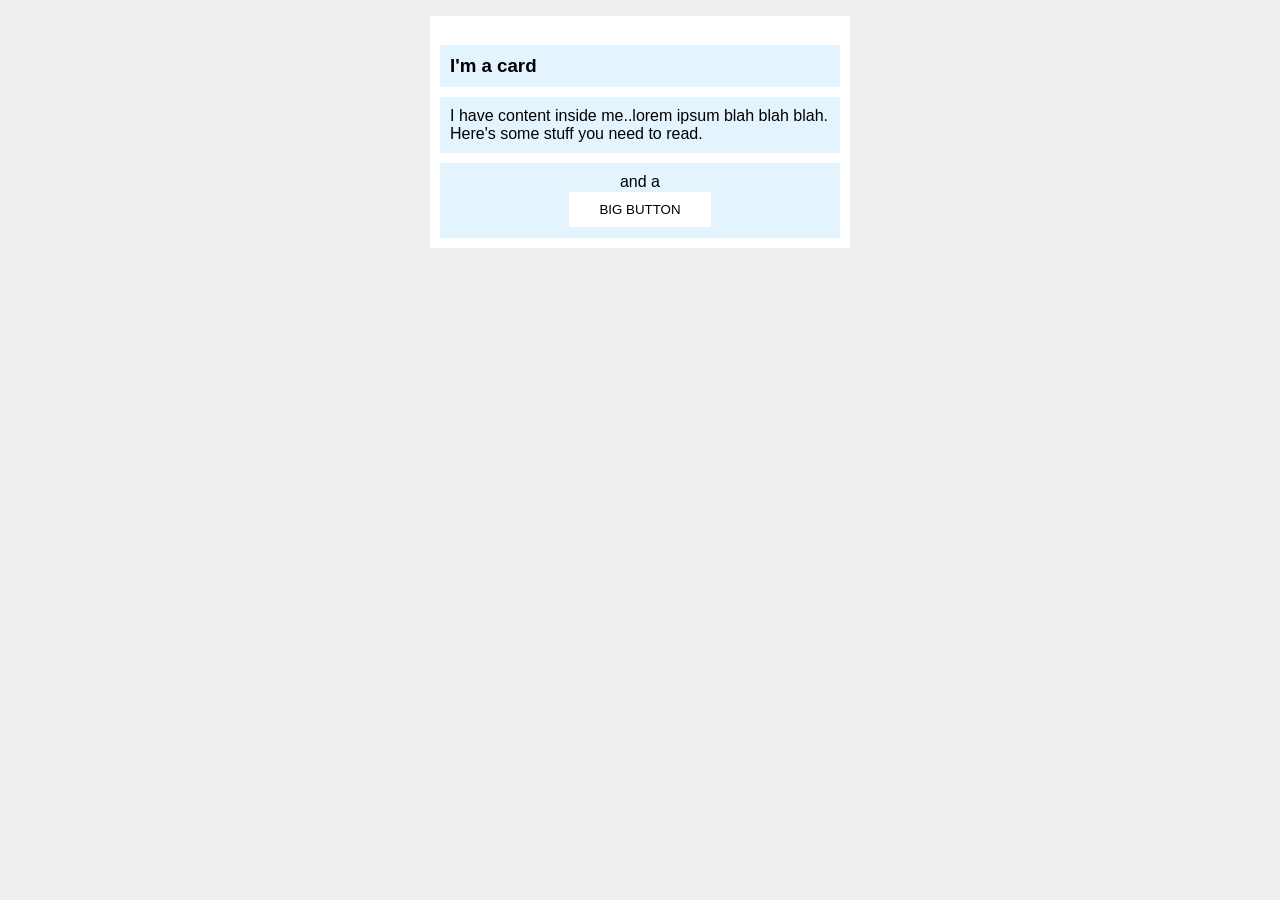
<file: foundations/block-and-inline/02-margin-and-padding-2/index.html>
<!DOCTYPE html>
<html lang="en">
  <head>
    <meta charset="UTF-8">
    <meta http-equiv="X-UA-Compatible" content="IE=edge">
    <meta name="viewport" content="width=device-width, initial-scale=1.0">
    <title>Margin and Padding exercise 2</title>
    <link rel="stylesheet" href="style.css">
  </head>
  <body>
    <div class="card">
      <h3 class="title">I'm a card</h3>
      <div class="content">I have content inside me..lorem ipsum blah blah blah. Here's some stuff you need to read.</div>
      <div class="button-container">and a <button>BIG BUTTON</button></div>
    </div>
  </body>
</html>
</file>
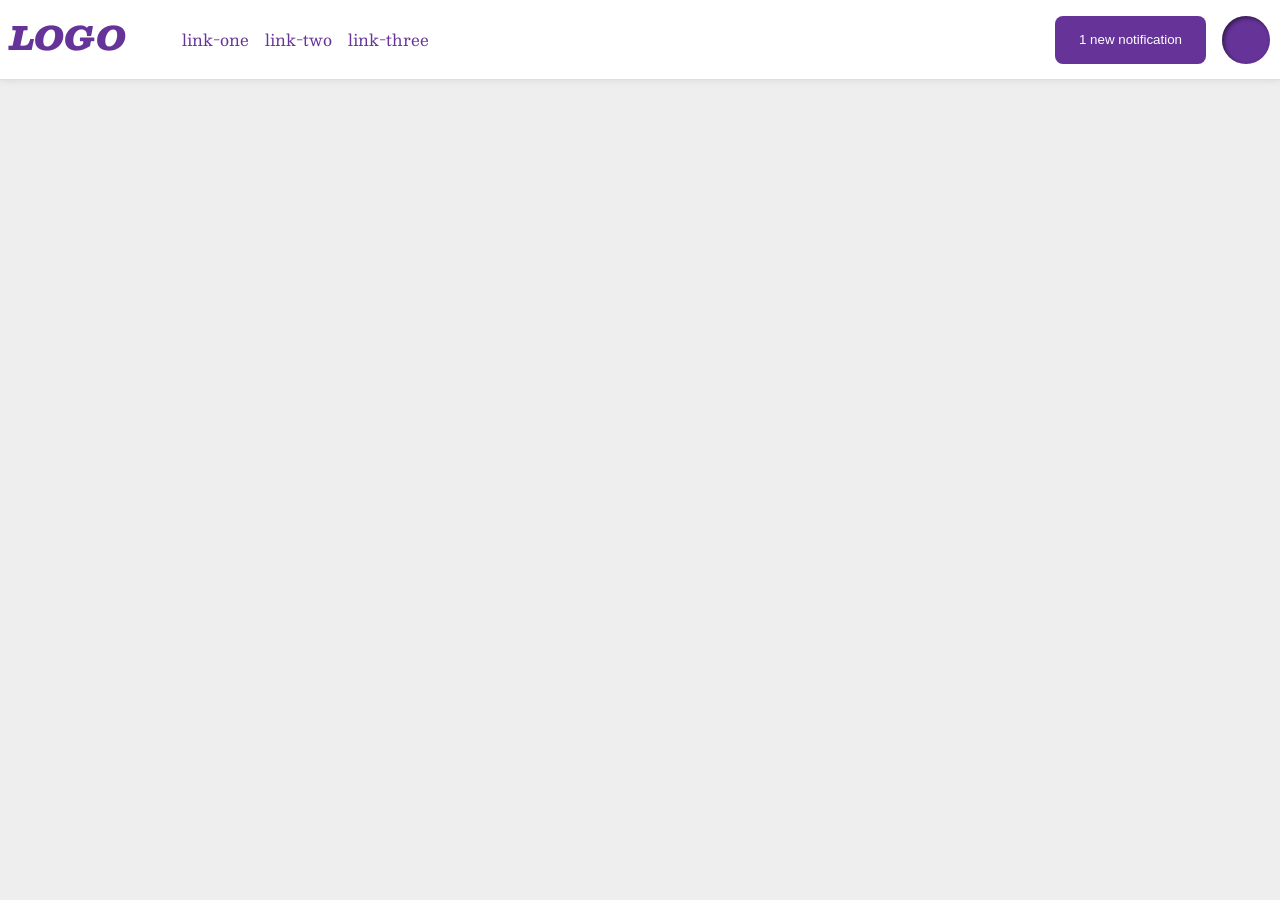
<file: foundations/flex/03-flex-header-2/index.html>
<!DOCTYPE html>
<html lang="en">
  <head>
    <meta charset="UTF-8">
    <meta http-equiv="X-UA-Compatible" content="IE=edge">
    <meta name="viewport" content="width=device-width, initial-scale=1.0">
    <title>Flex Header 2</title>
    <link rel="stylesheet" href="style.css">
  </head>
  <body>
    <div class="header">
      <div class="header-left">
      <div class="logo">
        LOGO
      </div>
      <ul class="links">
        <li><a href="https://google.com">link-one</a></li>
        <li><a href="https://google.com">link-two</a></li>
        <li><a href="https://google.com">link-three</a></li>
      </ul>
      </div>
      <div class="header-right">
      <button class="notifications">
        1 new notification
      </button>
      <div class="profile-image"></div>
      </div>
    </div>
  </body>
</html>
</file>
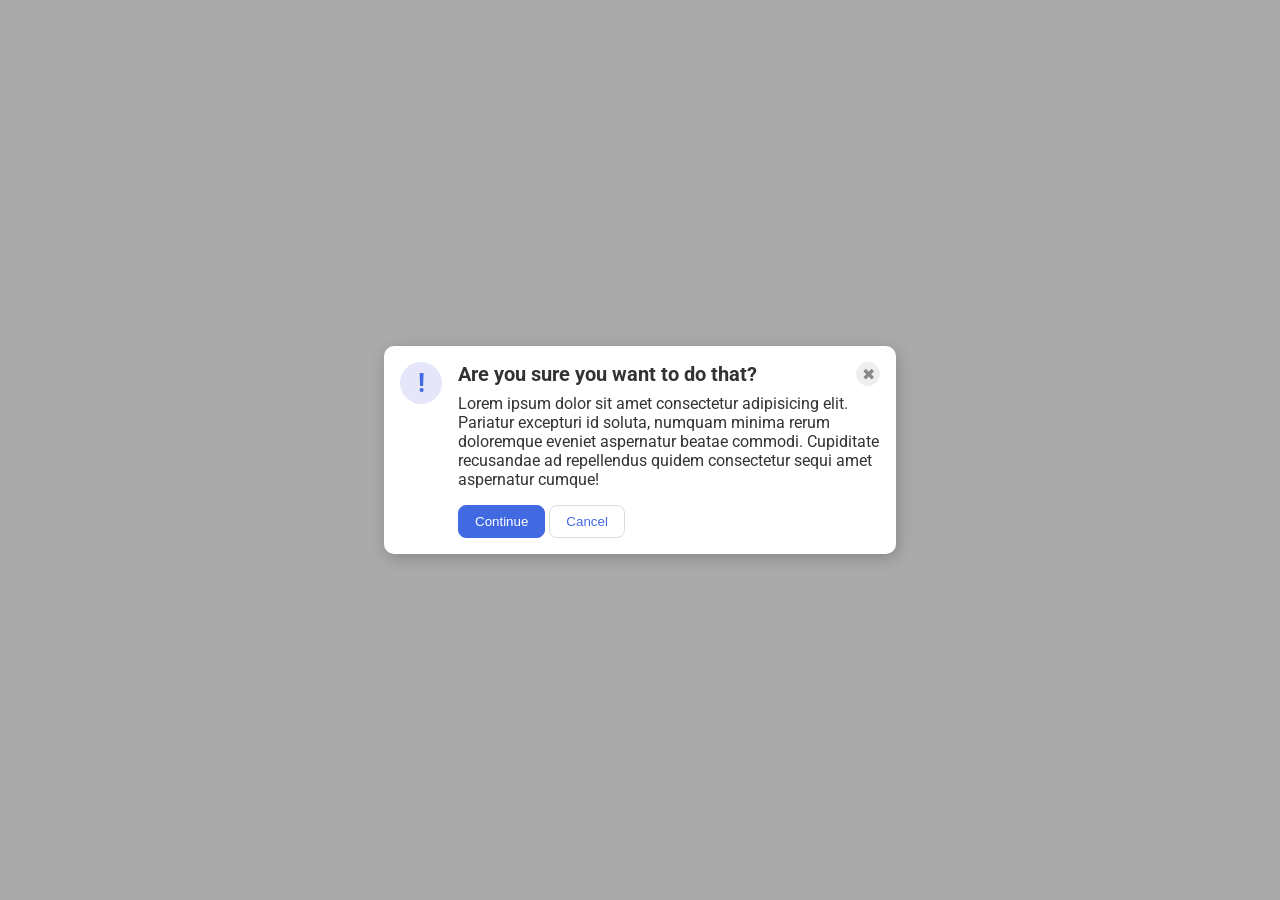
<file: foundations/flex/05-flex-modal/index.html>
<!DOCTYPE html>
<html lang="en">
  <head>
    <meta charset="UTF-8">
    <meta http-equiv="X-UA-Compatible" content="IE=edge">
    <meta name="viewport" content="width=device-width, initial-scale=1.0">
    <link rel="stylesheet" href="style.css">
    <title>Modal</title>
  </head>
  <body>
    <div class="modal">
      <div class="icon">!</div>
    <div class="daal">
      <div class="header">Are you sure you want to do that?
      <button class="close-button">✖</button></div>
      <div class="text">Lorem ipsum dolor sit amet consectetur adipisicing elit. Pariatur excepturi id soluta, numquam minima rerum doloremque eveniet aspernatur beatae commodi. Cupiditate recusandae ad repellendus quidem consectetur sequi amet aspernatur cumque!</div>
      <button class="continue">Continue</button>
      <button class="cancel">Cancel</button>
      </div>
    </div>
  </body>
</html>
</file>
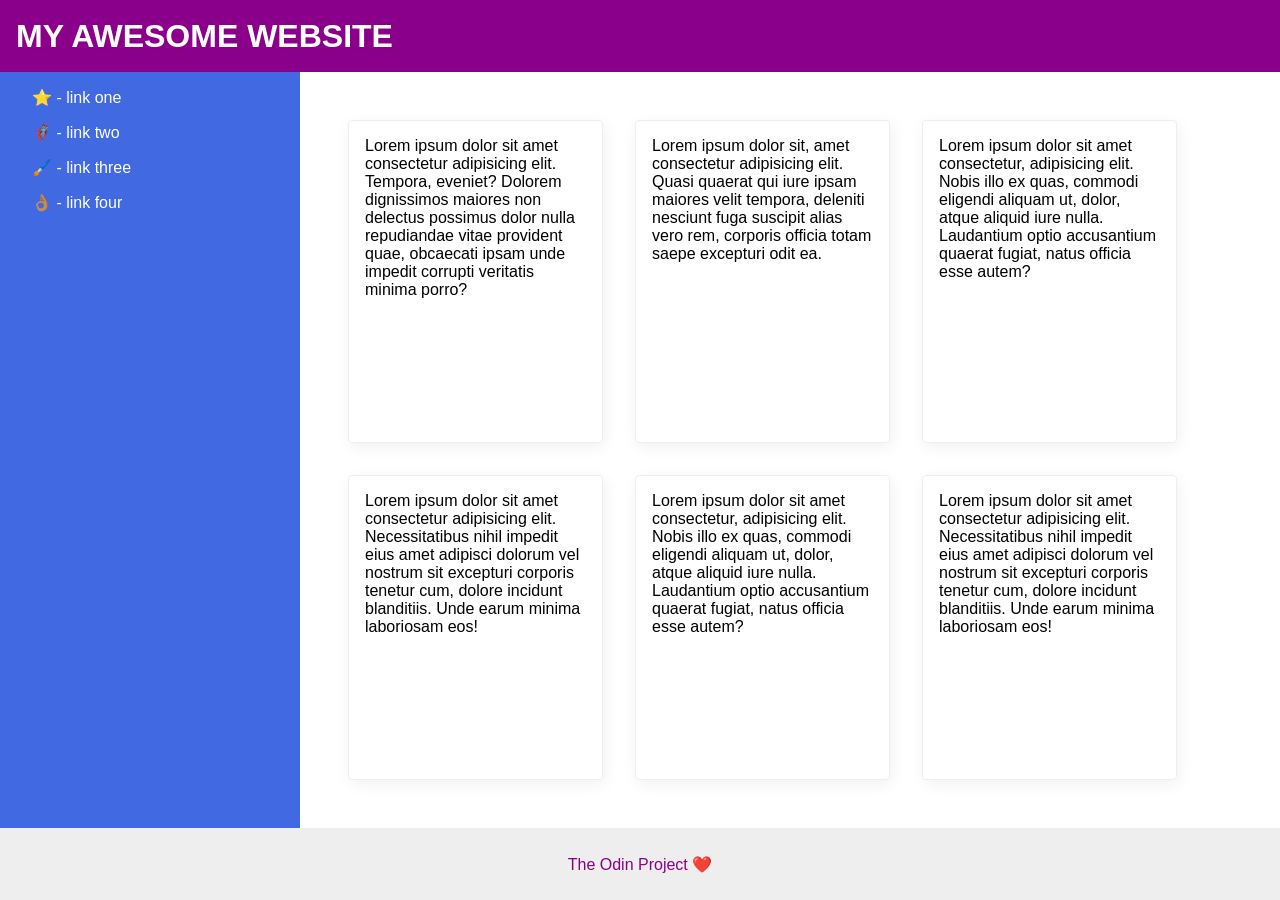
<file: foundations/flex/07-flex-layout-2/index.html>
<!DOCTYPE html>
<html lang="en">
  <head>
    <meta charset="UTF-8">
    <meta http-equiv="X-UA-Compatible" content="IE=edge">
    <meta name="viewport" content="width=device-width, initial-scale=1.0">
    <title>The Holy Grail</title>
    <link rel="stylesheet" href="style.css">
  </head>
  <body>
    <div class="header">
      MY AWESOME WEBSITE
    </div>
   <div class="content">
    <div class="sidebar">
      <ul>
        <li><a href="#">⭐ - link one</a></li>
        <li><a href="#">🦸🏽‍♂️ - link two</a></li>
        <li><a href="#">🖌️ - link three</a></li>
        <li><a href="#">👌🏽 - link four</a></li>
      </ul>
    </div>
    <div class="cards">
    <div class="card">Lorem ipsum dolor sit amet consectetur adipisicing elit. Tempora, eveniet? Dolorem dignissimos maiores non delectus possimus dolor nulla repudiandae vitae provident quae, obcaecati ipsam unde impedit corrupti veritatis minima porro?</div>
    <div class="card">Lorem ipsum dolor sit, amet consectetur adipisicing elit. Quasi quaerat qui iure ipsam maiores velit tempora, deleniti nesciunt fuga suscipit alias vero rem, corporis officia totam saepe excepturi odit ea.</div>
    <div class="card">Lorem ipsum dolor sit amet consectetur, adipisicing elit. Nobis illo ex quas, commodi eligendi aliquam ut, dolor, atque aliquid iure nulla. Laudantium optio accusantium quaerat fugiat, natus officia esse autem?</div>
    <div class="card">Lorem ipsum dolor sit amet consectetur adipisicing elit. Necessitatibus nihil impedit eius amet adipisci dolorum vel nostrum sit excepturi corporis tenetur cum, dolore incidunt blanditiis. Unde earum minima laboriosam eos!</div>
    <div class="card">Lorem ipsum dolor sit amet consectetur, adipisicing elit. Nobis illo ex quas, commodi eligendi aliquam ut, dolor, atque aliquid iure nulla. Laudantium optio accusantium quaerat fugiat, natus officia esse autem?</div>
    <div class="card">Lorem ipsum dolor sit amet consectetur adipisicing elit. Necessitatibus nihil impedit eius amet adipisci dolorum vel nostrum sit excepturi corporis tenetur cum, dolore incidunt blanditiis. Unde earum minima laboriosam eos!</div>
    </div>
</div>
    <div class="footer">
      The Odin Project ❤️
    </div>
  </body>
</html>
</file>
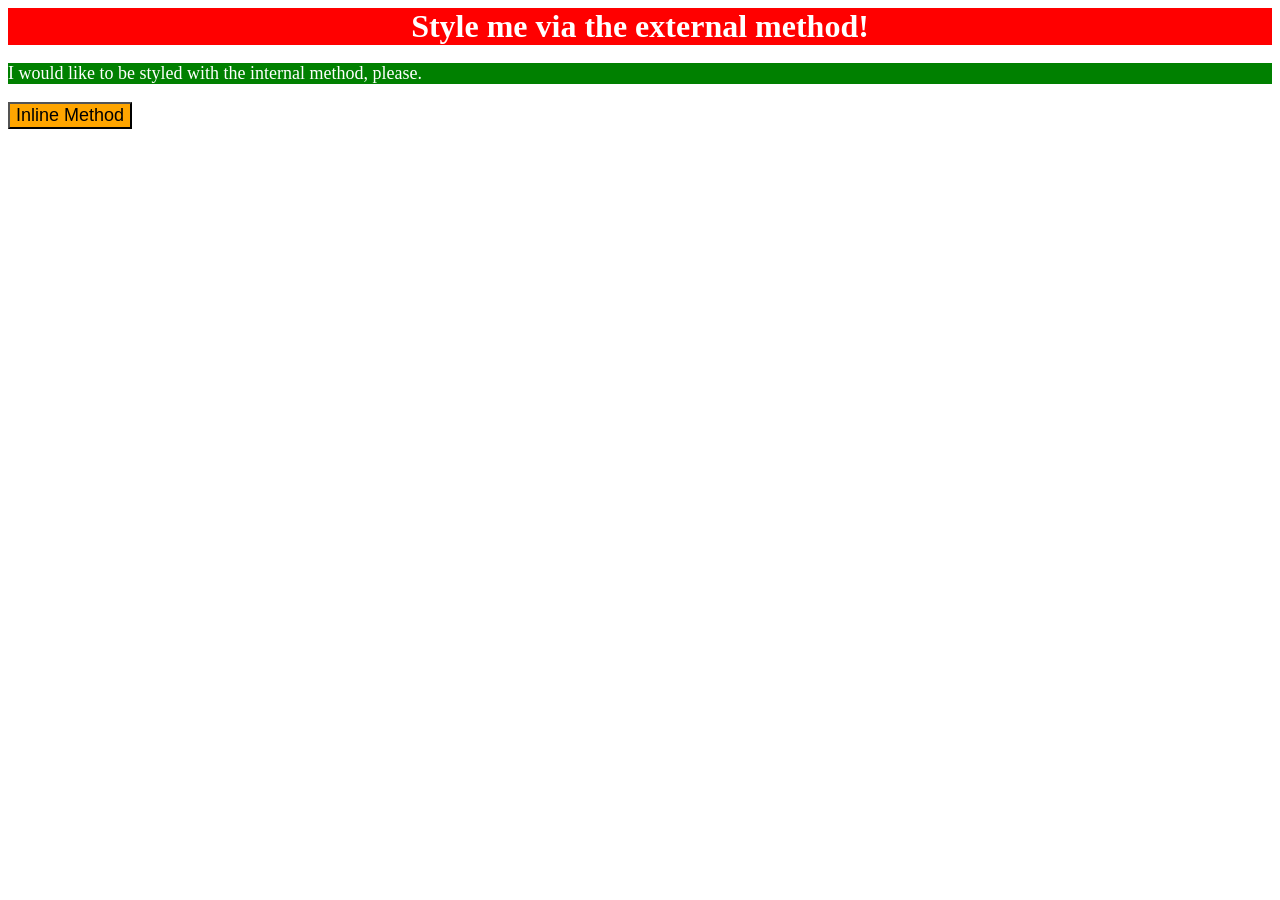
<file: foundations/intro-to-css/01-css-methods/index.html>
<!DOCTYPE html>
<html lang="en">
  <head>
    <meta charset="UTF-8">
    <meta http-equiv="X-UA-Compatible" content="IE=edge">
    <meta name="viewport" content="width=device-width, initial-scale=1.0">
    <title>Methods for Adding CSS</title>
    <link rel="stylesheet" href="styles.css">
    <style>
      p {background-color: green;color: white;font-size: 18px;}
    </style>
  </head>
  <body>
    <div>Style me via the external method!</div>
    <p>I would like to be styled with the internal method, please.</p>
    <button style="background-color: orange; font-size: 18px;">Inline Method</button>
  </body>
</html>
</file>
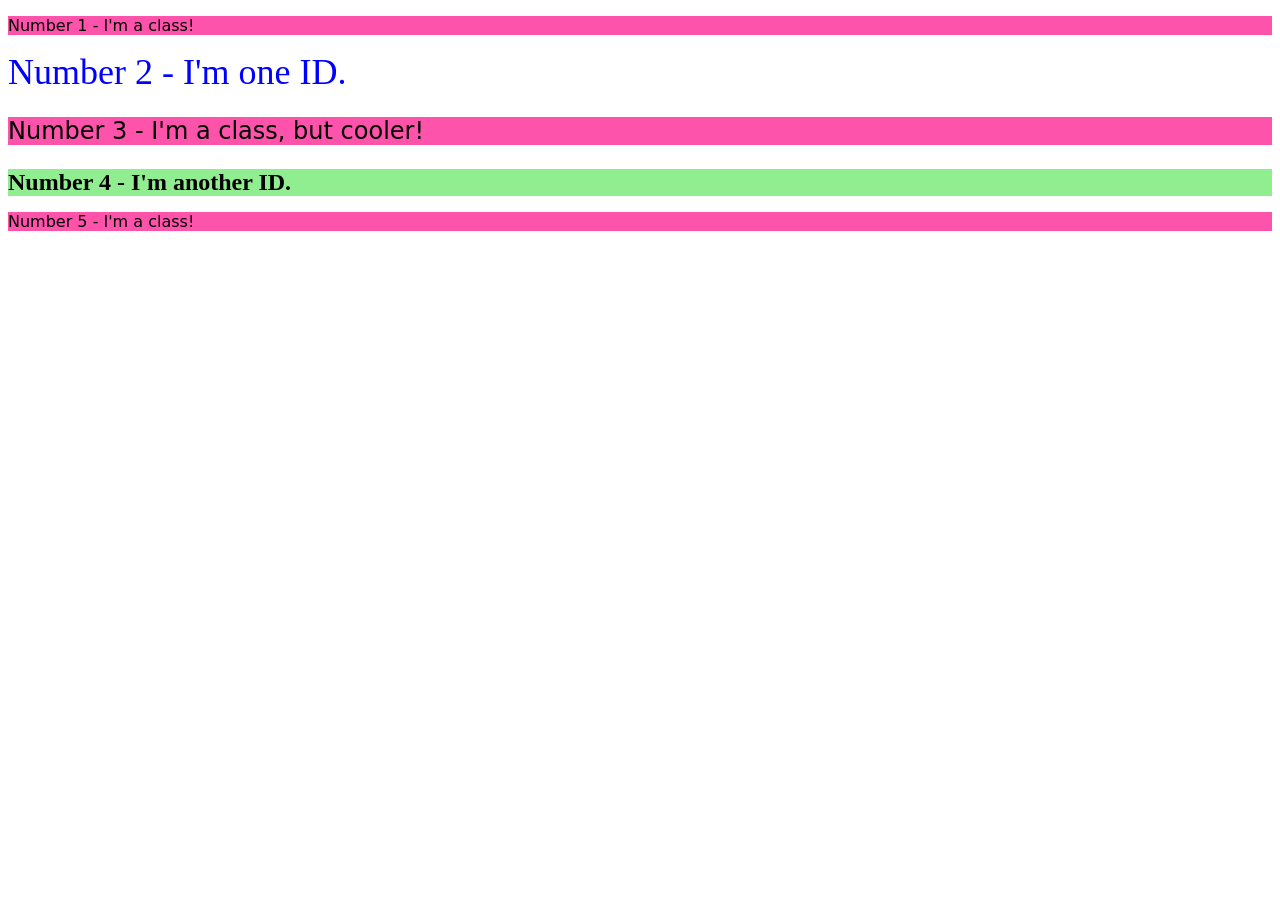
<file: foundations/intro-to-css/02-class-id-selectors/index.html>
<!DOCTYPE html>
<html lang="en">
  <head>
    <meta charset="UTF-8">
    <meta http-equiv="X-UA-Compatible" content="IE=edge">
    <meta name="viewport" content="width=device-width, initial-scale=1.0">
    <title>Class and ID Selectors</title>
    <link rel="stylesheet" href="style.css">
  </head>
  <body>
    <p class="not-special">Number 1 - I'm a class!</p>
    <div id="special">Number 2 - I'm one ID.</div>
    <p class="not-special really-not-special">Number 3 - I'm a class, but cooler!</p>
    <div id="specialtwo">Number 4 - I'm another ID.</div>
    <p class="not-special">Number 5 - I'm a class!</p>
  </body>
</html>
</file>
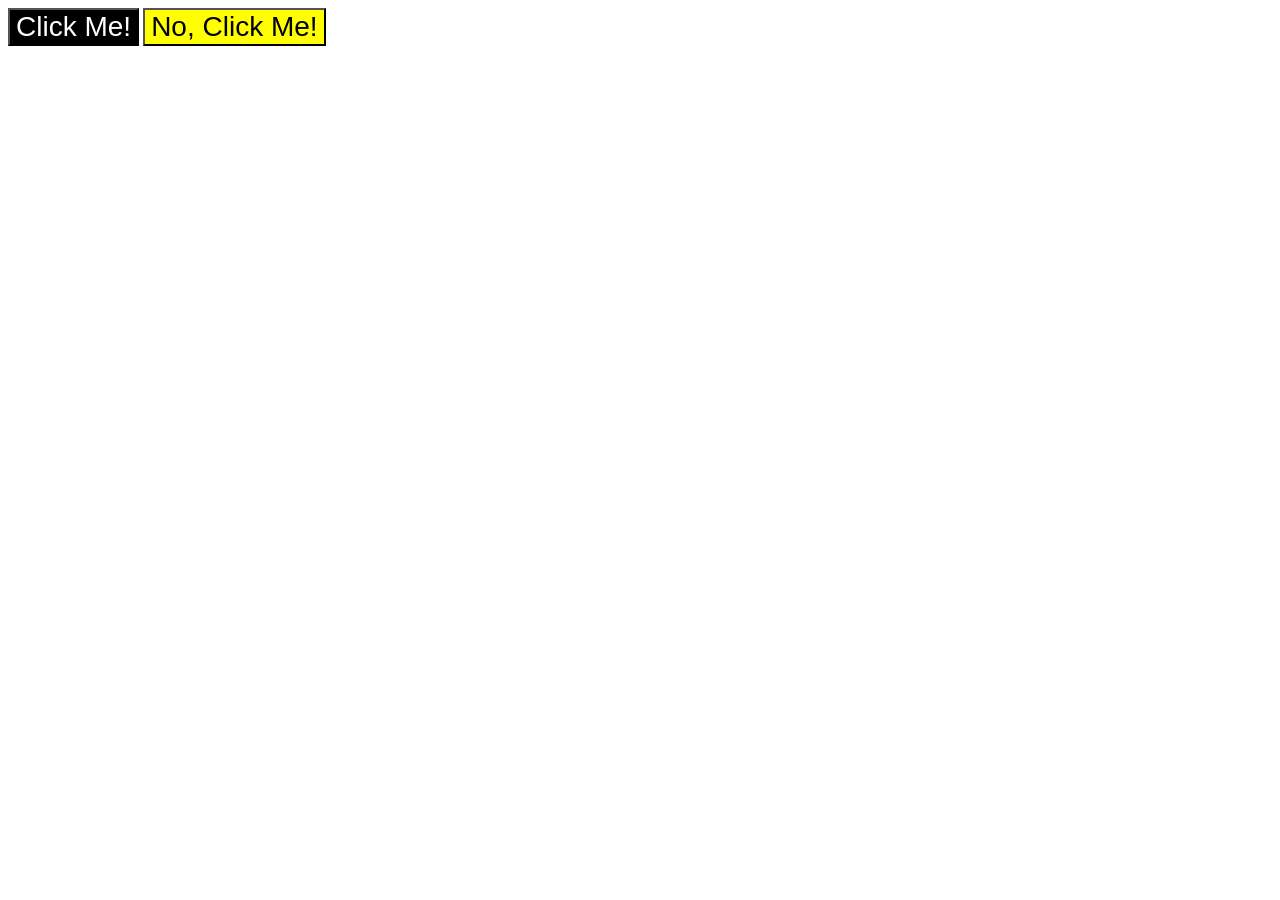
<file: foundations/intro-to-css/03-grouping-selectors/index.html>
<!DOCTYPE html>
<html lang="en">
  <head>
    <meta charset="UTF-8">
    <meta http-equiv="X-UA-Compatible" content="IE=edge">
    <meta name="viewport" content="width=device-width, initial-scale=1.0">
    <title>Grouping Selectors</title>
    <link rel="stylesheet" href="style.css">
  </head>
  <body>
    <button class="one">Click Me!</button>
    <button class="two">No, Click Me!</button>
  </body>
</html>
</file>
<file: foundations/block-and-inline/02-margin-and-padding-2/style.css>
body {
  background: #eee;
  font-family: sans-serif;
  font-size: 16px;
}

.card {
  width: 400px;
  background: #fff;
  margin: 16px auto;
  padding: 10px;
}

.title {
  background: #e3f4ff;
  padding: 10px;
  margin-bottom: 10px;
}

.content {
  background: #e3f4ff;
  padding: 10px;
  margin-bottom: 10px;
}

.button-container {
  background: #e3f4ff;
  text-align: center;
  padding: 10px;
}

button {
  background: white;
  border: 1px solid #eee;
  display: block;
  margin: 0 auto;
  padding: 10px 30px;
}
</file>
<file: foundations/flex/03-flex-header-2/style.css>
/* this is some magical font-importing.  
you'll learn about it later. */
@import url('https://fonts.googleapis.com/css2?family=Besley:ital,wght@0,400;1,900&display=swap');

body {
  margin: 0;
  background: #eee;
  font-family: Besley, serif;
}

.header {
  background: white;
  border-bottom: 1px solid #ddd;
  box-shadow: 0 0 8px rgba(0,0,0,.1);
  display: flex;
  justify-content: space-between;
  align-items: center;
  padding: 10px;
}

.header-right, .header-left {
  display: flex;
  gap: 16px;
}

.profile-image {
  background: rebeccapurple;
  box-shadow: inset 2px 2px 4px rgba(0,0,0,.5);
  border-radius: 50%;
  width: 48px;
  height: 48px;
  flex-shrink: 0;
}

.logo {
  color: rebeccapurple;
  font-size: 32px;
  font-weight: 900;
  font-style: italic;
}

button {
  border: none;
  border-radius: 8px;
  background: rebeccapurple;
  color: white;
  padding: 8px 24px;
}

a {
  /* this removes the line under our links */
  text-decoration: none;
  color: rebeccapurple;
}

ul {
  list-style-type: none;
  display: flex;
  gap: 16px;
}
</file>
<file: foundations/flex/05-flex-modal/style.css>
@import url('https://fonts.googleapis.com/css2?family=Roboto:wght@400;700&display=swap');

html, body {
  height: 100%;
}

body {
  font-family: Roboto, sans-serif;
  margin: 0;
  background: #aaa;
  color: #333;
  /* I'll give you this one for free lol */
  display: flex;
  align-items: center;
  justify-content: center;
}

.header {
  display: flex;
  font-size: 20px;
  font-weight: 700;
  justify-content: space-between;
  align-items: center;
  margin-bottom: 8px;
}

.text{
  margin-bottom: 16px;
}

.modal {
  background: white;
  width: 480px;
  border-radius: 10px;
  box-shadow: 2px 4px 16px rgba(0,0,0,.2);
  display: flex;
  padding: 16px;
  gap: 16px;
}

.icon {
  color: royalblue;
  font-size: 26px;
  font-weight: 700;
  background: lavender;
  width: 42px;
  height: 42px;
  border-radius: 50%;
  display: flex;
  align-items: center;
  justify-content: center;
  flex-shrink: 0;
}

.close-button {
  background: #eee;
  border-radius: 50%;
  color: #888;
  font-weight: 400;
  font-size: 16px;
  height: 24px;
  width: 24px;
  display: flex;
  align-items: center;
  justify-content: center;
  border: 1px solid #eee;
  padding: 0;
}

button {
  cursor: pointer;
  padding: 8px 16px;
  border-radius: 8px;
}

button.continue {
  background: royalblue;
  border: 1px solid royalblue;
  color: white;
}

button.cancel {
  background: white;
  border: 1px solid #ddd;
  color: royalblue;
}
</file>
<file: foundations/flex/07-flex-layout-2/style.css>
body {
  font-family: -apple-system, BlinkMacSystemFont, 'Segoe UI', Roboto, Oxygen, Ubuntu, Cantarell, 'Open Sans', 'Helvetica Neue', sans-serif;
  margin: 0;
  min-height: 100vh;
  display: flex;
  flex-direction: column;
}

.header {
  height: 72px;
  background: darkmagenta;
  color: white;
  display: flex;
  align-items: center;
  font-size: 32px;
  font-weight: 900;
  padding: 0 16px;
}

.content {
  flex: 1;
  display: flex;
}

.footer {
  height: 72px;
  background: #eee;
  color: darkmagenta;
  display: flex;
  align-items: center;
  justify-content: center;
}

.sidebar {
  flex: 0 0 300px;
  background: royalblue;
  box-sizing: border-box;
  display: flex;
  flex-direction: column;
  padding: 16px;
  margin: 0;
}

a {
  color: white;
  text-decoration: none;
  padding: 16px;
}

ul {
  list-style-type: none;
  padding: 0;
  margin: 0;
  display: flex;
  flex-direction: column;
  gap: 16px;
}

.card {
  border: 1px solid #eee;
  box-shadow: 2px 4px 16px rgba(0,0,0,.06);
  border-radius: 4px;
  padding: 16px;
  flex-basis: 25%;
}

.cards {
  display: flex;
  flex-wrap: wrap;
  gap: 32px;
  padding: 48px;
}
</file>
<file: foundations/intro-to-css/01-css-methods/styles.css>
div {
    background-color: red;
    color: white;
    font-size: 32px;
    text-align: center;
    font-weight: bold;
}
</file>
<file: foundations/intro-to-css/02-class-id-selectors/style.css>
.not-special {background-color: #fe53aa;
    font-family: Verdana, "DejaVu Sans", sans-serif;}
.really-not-special {font-size: 24px;}
#special {color: blue;font-size: 36px;}
#specialtwo {background-color: lightgreen;font-size: 24px;font-weight: bold;}
</file>
<file: foundations/intro-to-css/03-grouping-selectors/style.css>
.one {background-color: black; color: white;}
.two {background-color: yellow;}
.one, .two {font-size: 28px; font-family: Helvetica, "Times New Roman", sans-serif;}
</file>
